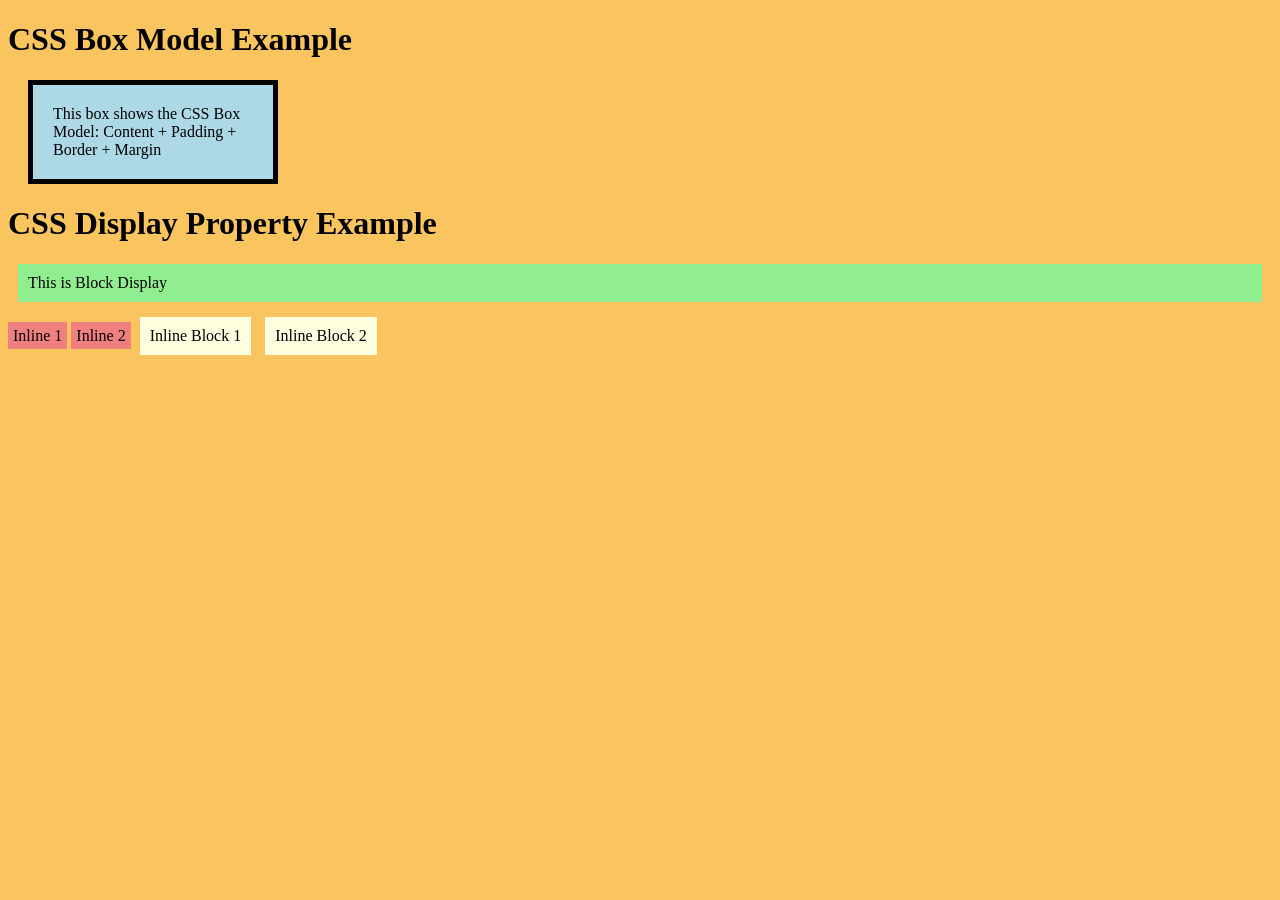
<file: index.html>
<!DOCTYPE html>
<html>
<head>
<title>CSS Box Model and Display Property</title>

<link rel="stylesheet" href="style.css">
<style>
    body{
        background-color: rgb(250, 196, 95);
    }
</style>
</head>

<body>

<h1>CSS Box Model Example</h1>

<div class="box">
This box shows the CSS Box Model:
Content + Padding + Border + Margin
</div>


<h1>CSS Display Property Example</h1>

<div class="block">This is Block Display</div>

<span class="inline">Inline 1</span>
<span class="inline">Inline 2</span>

<div class="inline-block">Inline Block 1</div>
<div class="inline-block">Inline Block 2</div>

</body>
</html>
</file>
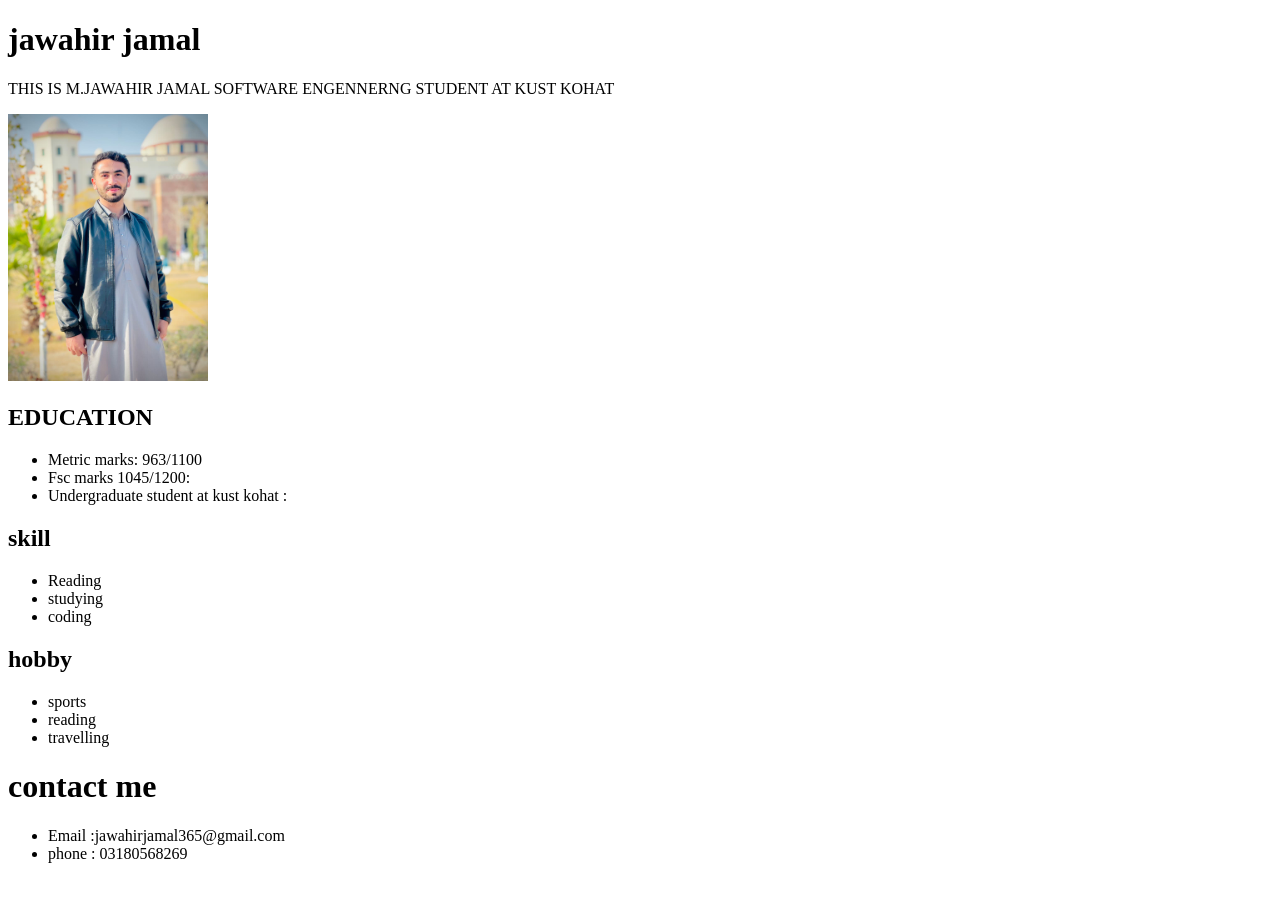
<file: index3.html>
<!DOCTYPE html>
<html lang="en">
<head>
    <meta charset="UTF-8">
    <meta name="viewport" content="width=device-width, initial-scale=1.0">
    <title>portfolio</title>
    <link rel="stylesheet" href="style.css">
</head>
<body>
    <h1>jawahir jamal</h1>
    <p>THIS IS M.JAWAHIR JAMAL SOFTWARE ENGENNERNG STUDENT AT KUST KOHAT</p>
    <img src="image.jpg" alt="My pic" width="200">
    <h2> EDUCATION</h2>
    <UL>
        <li>Metric marks: 963/1100 </li>
        <li>Fsc marks 1045/1200: </li>
        <li>Undergraduate student at kust kohat :</li>
    </UL>
    <h2 >skill</h2>
    <ul>
        <li>Reading</li>
        <li>studying</li>
        <li>coding</li>
    </ul>
    <h2>hobby</h2>
    <ul>
        <li>sports</li>
        <li>reading</li>
        <li>travelling</li>
    </ul>
    <h1>contact me </h1>
    <ul>
        <li>Email :jawahirjamal365@gmail.com</li>
        <li>phone : 03180568269</li>
    </ul>
</body>
</html>
</file>
<file: style.css>
.box {
    width: 200px;
    padding: 20px;
    border: 5px solid black;
    margin: 20px;
    background-color: lightblue;
}

/* Display Property Example */

.block {
    display: block;
    background-color: lightgreen;
    margin: 10px;
    padding: 10px;
}

.inline {
    display: inline;
    background-color: lightcoral;
    padding: 5px;
}

.inline-block {
    display: inline-block;
    background-color: lightyellow;
    padding: 10px;
    margin: 5px;
}
</file>
